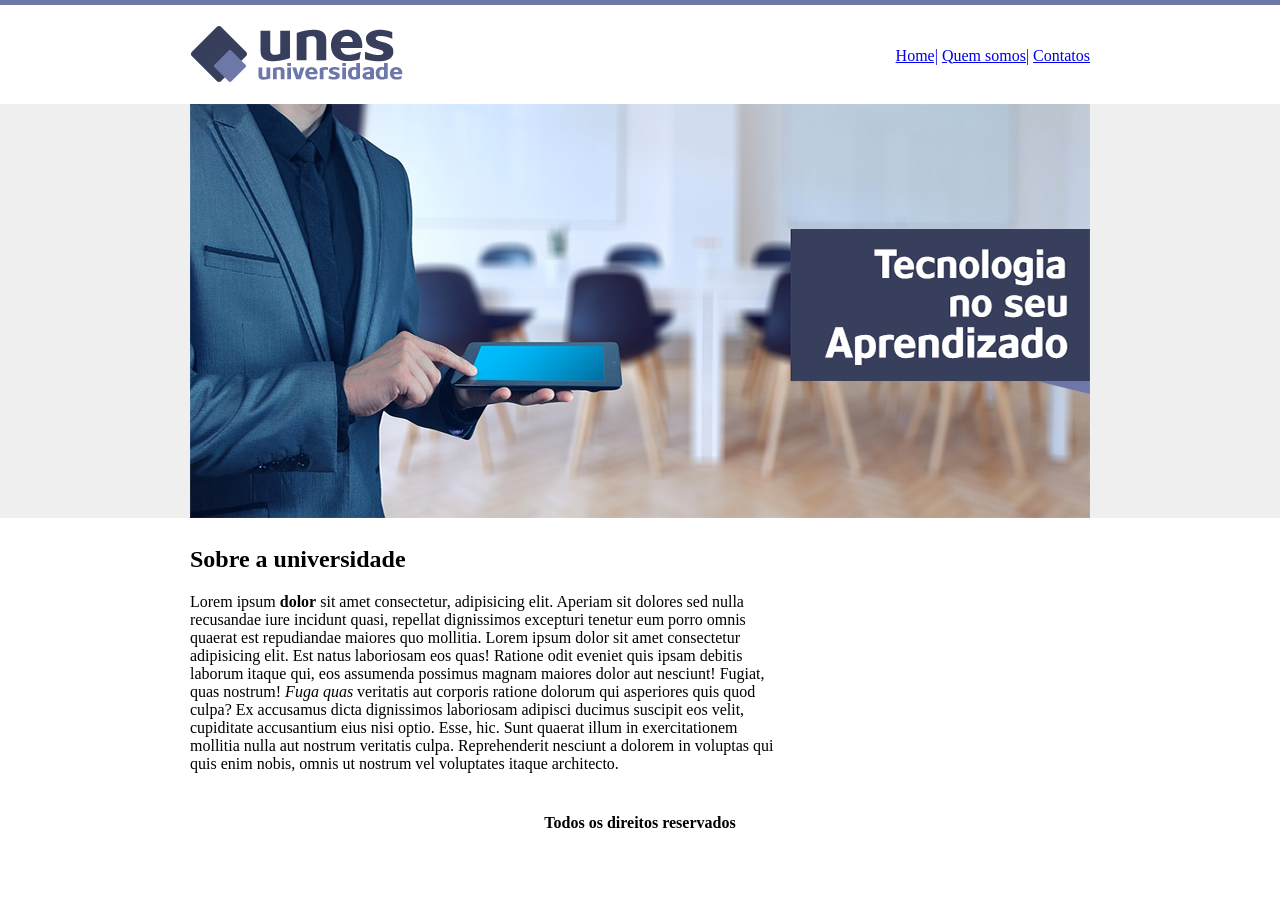
<file: Projeto-final-html-Unes/index.html>
<!DOCTYPE html>
 <html>
 <head>
 	<meta charset="utf-8">
 	<meta name="viewport" content="width=device-width, initial-scale=1">
 	<title>UNES - Página principal</title>
 </head>
 <body background="img-Unes/fundo.png">
 <table border="0" width="900" align="center">
<tr>
	<td height="89"><img src="img-Unes/logo.png" alt=""></td>
	
		<td align="right" width="300">
		<a href="/Projeto-final-html-Unes/index.html">Home|</a>
		<a href="/Projeto-final-html-Unes/quem-somos.html">Quem somos|</a>
		<a href="/Projeto-final-html-Unes/contatos.html">Contatos</a>
	    </td>
</tr>
<tr>
	<td colspan="2">
		<img src="img-Unes/capa.png" alt="">
	</td>
</tr>
<tr colspan="2">
	<td>
<h2>Sobre a universidade</h2>
<p>
Lorem ipsum <strong>dolor</strong> sit amet consectetur, adipisicing elit. Aperiam sit dolores sed nulla recusandae iure incidunt quasi, repellat dignissimos excepturi tenetur eum porro omnis quaerat est repudiandae maiores quo mollitia.
Lorem ipsum dolor sit amet consectetur adipisicing elit. Est natus laboriosam eos quas! Ratione odit eveniet quis ipsam debitis laborum itaque qui, eos assumenda possimus magnam maiores dolor aut nesciunt!
Fugiat, quas nostrum! <em>Fuga quas</em> veritatis aut corporis ratione dolorum qui asperiores quis quod culpa? Ex accusamus dicta dignissimos laboriosam adipisci ducimus suscipit eos velit, cupiditate accusantium eius nisi optio.
Esse, hic. Sunt quaerat illum in exercitationem mollitia nulla aut nostrum veritatis culpa. Reprehenderit nesciunt a dolorem in voluptas qui quis enim nobis, omnis ut nostrum vel voluptates itaque architecto.
</p>
</td>
</tr>
<tr>
<td colspan="2" align="center">
<h4>Todos os direitos reservados</h4>
</td>

</tr>
 </table>



 </body>
 </html>
</file>
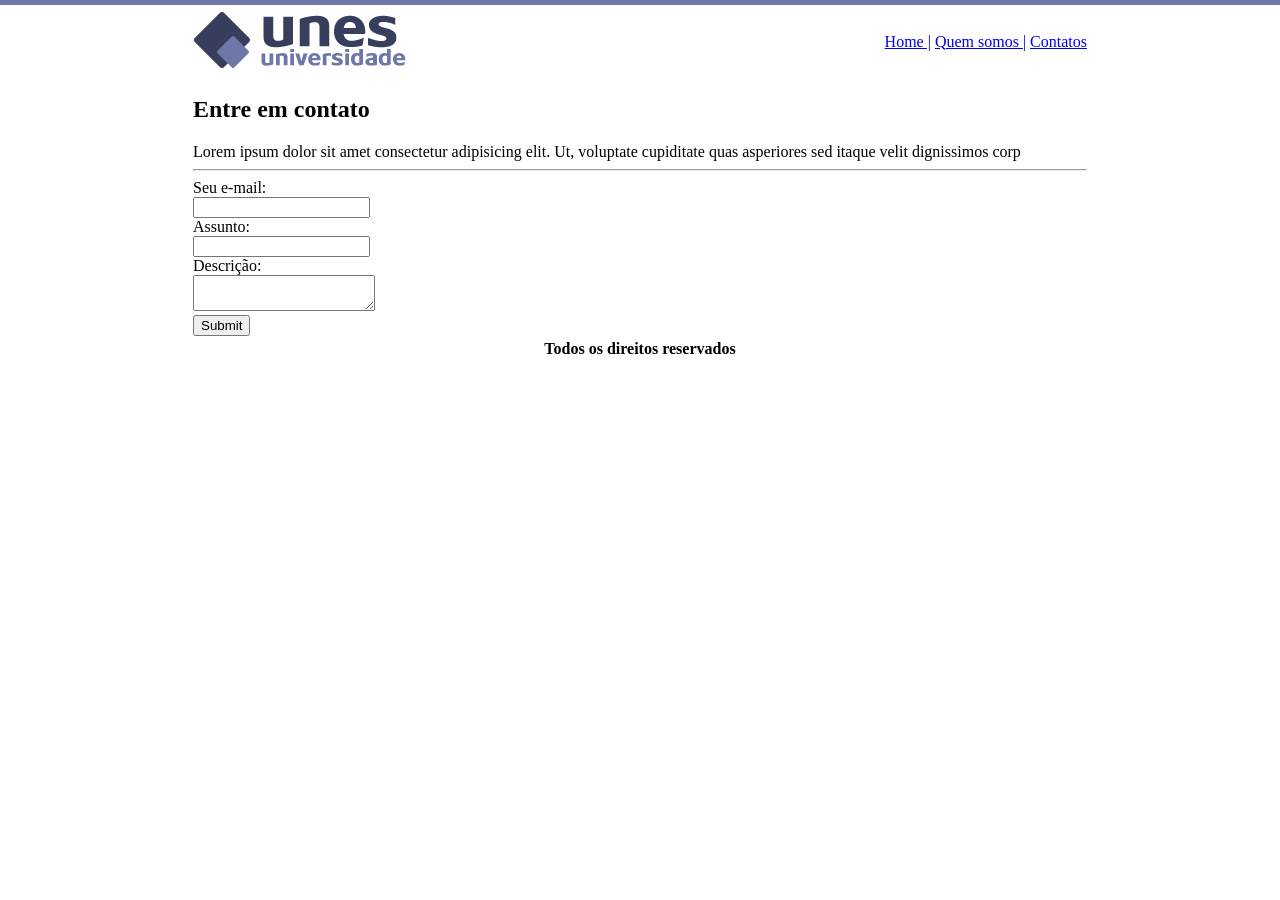
<file: Projeto-final-html-Unes/contatos.html>
<!DOCTYPE html>
<html lang="en">
<head>
    <meta charset="UTF-8">
    <meta name="viewport" content="width=device-width, initial-scale=1.0">
    <title>Contatos-UNES</title>
</head>
<body background="/Projeto-final-html-Unes/img-Unes/fundo2.png">
    <table border="0" width="900" align="center">
        <tr>
            <td>
                <img src="img-Unes/logo.png">
            </td>
            <td align="right" width="300">
                <a href="/Projeto-final-html-Unes/index.html">Home |</a>
                <a href="/Projeto-final-html-Unes/quem-somos.html">Quem somos |</a>
                <a href="/Projeto-final-html-Unes/contatos.html">Contatos</a>
            </td>
        </tr>
        <tr>
            <td colspan="2">
            <h2>Entre em contato</h2>
            Lorem ipsum dolor sit amet consectetur adipisicing elit. Ut, voluptate cupiditate quas asperiores sed itaque velit dignissimos corp
            <hr>
            <label for="email">Seu e-mail:</label><br>
            <input type="text" id="Email"><br>
            <label for="assunto">Assunto:</label><br>
            <input type="text" id="assunto"><br>
            <label for="descrição">Descrição:</label><br>
            <textarea name="descrição" id="descrição"></textarea><br>
            <input type="submit">
            </td>
            </tr>
            <tr>
           <td colspan="2" align="center">
            <strong>Todos os direitos reservados</strong>
           </td>
            </tr>
        </table>
</body>
</html>
</file>
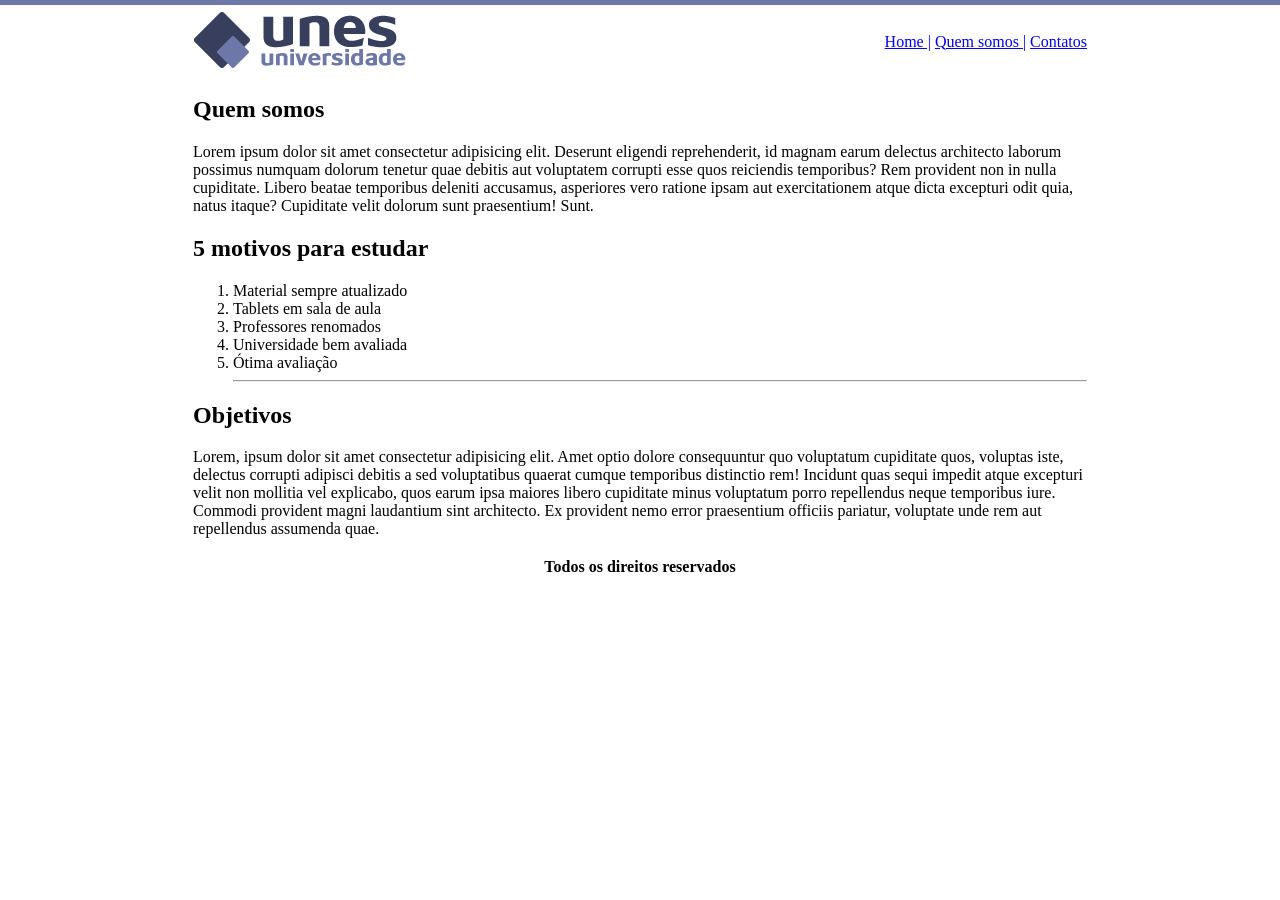
<file: Projeto-final-html-Unes/quem-somos.html>
<!DOCTYPE html>
<html lang="en">
<head>
    <meta charset="UTF-8">
    <meta name="viewport" content="width=device-width, initial-scale=1.0">
    <title>UNES-Quem Somos</title>
    
</head>
<body background="img-Unes/fundo2.png" >
 <table border="0" width="900" align="center">
<tr>
    <td>
       <img src="img-Unes/logo.png">
    </td>
<td align="right" width="300">
   <a href="/Projeto-final-html-Unes/index.html">Home |</a>
   <a href="/Projeto-final-html-Unes/quem-somos.html">Quem somos |</a>
   <a href="/Projeto-final-html-Unes/contatos.html">Contatos</a>
</td>
</tr>
<tr><td colspan="2">
<h2 align="">Quem somos</h2>
<p>
    Lorem ipsum dolor sit amet consectetur adipisicing elit. Deserunt eligendi reprehenderit, id magnam earum delectus architecto laborum possimus numquam dolorum tenetur quae debitis aut voluptatem corrupti esse quos reiciendis temporibus?
    Rem provident non in nulla cupiditate. Libero beatae temporibus deleniti accusamus, asperiores vero ratione ipsam aut exercitationem atque dicta excepturi odit quia, natus itaque? Cupiditate velit dolorum sunt praesentium! Sunt.
</p>
    <h2>
        5 motivos para estudar
    </h2>
<ol>
    <li>Material sempre atualizado</li>
    <li>Tablets em sala de aula</li>
    <li>Professores renomados</li>
    <li>Universidade bem avaliada</li>
    <li>Ótima avaliação</li>
    <hr>
</ol>
<h2>
    Objetivos
</h2>
<p>
    Lorem, ipsum dolor sit amet consectetur adipisicing elit. Amet optio dolore consequuntur quo voluptatum cupiditate quos, voluptas iste, delectus corrupti adipisci debitis a sed voluptatibus quaerat cumque temporibus distinctio rem!
    Incidunt quas sequi impedit atque excepturi velit non mollitia vel explicabo, quos earum ipsa maiores libero cupiditate minus voluptatum porro repellendus neque temporibus iure. Commodi provident magni laudantium sint architecto.
    Ex provident nemo error praesentium officiis pariatur, voluptate unde rem aut repellendus assumenda quae.
</p>
</td></tr>
<tr>
    <td colspan="2" align="center">
<strong>Todos os direitos reservados</strong>
    </td>
</tr>
</table>
</body>
</html>
</file>
